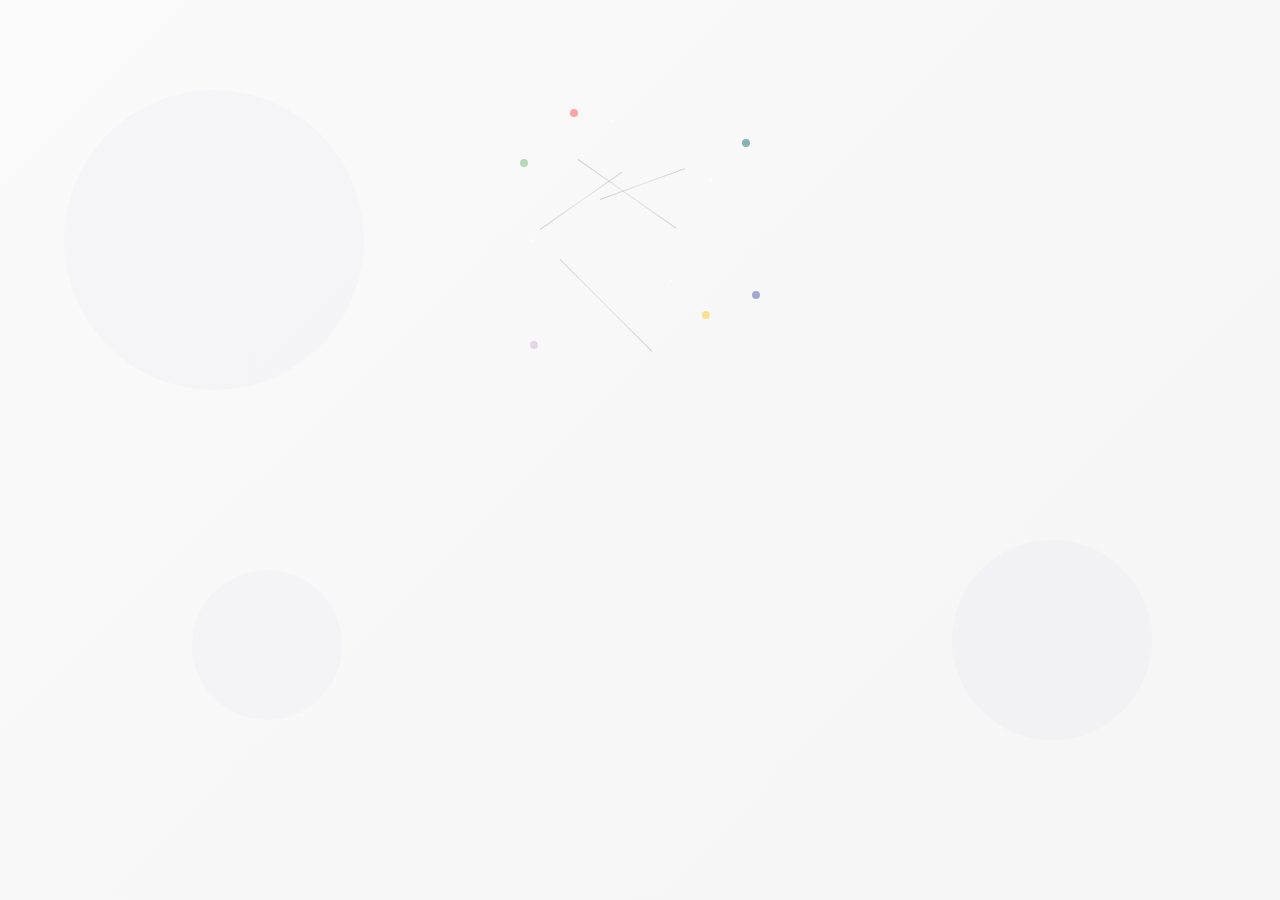
<file: index.html>
<!DOCTYPE html>
<html lang="ko">
<head>
    <meta charset="UTF-8">
    <meta name="viewport" content="width=device-width, initial-scale=1.0">
    <title>Retention</title>
    <link rel="preconnect" href="https://fonts.googleapis.com">
    <link rel="preconnect" href="https://fonts.gstatic.com" crossorigin>
    <link href="https://fonts.googleapis.com/css2?family=Inter:wght@300;400;500;600;700;800;900&family=Lobster:wght@400&display=swap" rel="stylesheet">
    
    <style>
        :root {
            --primary-bg: #fafafa;
            --secondary-bg: #ffffff;
            --primary-text: #262626;
            --secondary-text: #8e8e8e;
            --accent-color: #262626;
            --accent-gradient: linear-gradient(135deg, #667eea 0%, #764ba2 100%);
            --shadow-light: 0 2px 8px rgba(0, 0, 0, 0.02);
            --shadow-medium: 0 4px 20px rgba(0, 0, 0, 0.04);
            --shadow-heavy: 0 8px 32px rgba(0, 0, 0, 0.08);
        }

        * {
            margin: 0;
            padding: 0;
            box-sizing: border-box;
        }

        body {
            font-family: 'Inter', -apple-system, BlinkMacSystemFont, 'Segoe UI', sans-serif;
            background: var(--primary-bg);
            overflow: hidden;
            position: relative;
            width: 100vw;
            height: 100vh;
            display: flex;
            align-items: center;
            justify-content: center;
            background: linear-gradient(135deg, #fafafa 0%, #f5f5f5 100%);
        }

        /* 배경 장식 요소들 */
        .bg-decoration {
            position: absolute;
            opacity: 0.03;
            z-index: 1;
        }

        .bg-circle {
            border-radius: 50%;
            background: var(--accent-gradient);
        }

        .bg-circle-1 {
            width: 300px;
            height: 300px;
            top: 10%;
            left: 5%;
            animation: floatSlow 20s ease-in-out infinite;
        }

        .bg-circle-2 {
            width: 200px;
            height: 200px;
            top: 60%;
            right: 10%;
            animation: floatSlow 25s ease-in-out infinite reverse;
        }

        .bg-circle-3 {
            width: 150px;
            height: 150px;
            bottom: 20%;
            left: 15%;
            animation: floatSlow 18s ease-in-out infinite;
        }

        /* 메인 컨테이너 */
        .splash-container {
            position: relative;
            z-index: 10;
            text-align: center;
            animation: containerAppear 1.8s cubic-bezier(0.16, 1, 0.3, 1) forwards;
        }

        /* 로고 컨테이너 */
        .logo-container {
            position: relative;
            margin-bottom: 60px;
        }

        /* 메모리 노드들 - AI 친구들을 표현 */
        .memory-network {
            position: absolute;
            top: 50%;
            left: 50%;
            transform: translate(-50%, -50%);
            width: 300px;
            height: 300px;
            z-index: 0;
        }

        .memory-node {
            position: absolute;
            width: 8px;
            height: 8px;
            background: rgba(0, 149, 246, 0.6);
            border-radius: 50%;
            animation: nodeActivation 3s ease-in-out infinite;
            cursor: pointer;
        }

        /* AI 친구들 위치 - 실제 캐릭터 위치와 연동 */
        .memory-node:nth-child(1) { /* 지민 */
            top: 30px; left: 80px;
            animation-delay: 0s;
            background: rgba(255, 107, 107, 0.6);
        }

        .memory-node:nth-child(2) { /* 소피 */
            top: 60px; right: 40px;
            animation-delay: 0.8s;
            background: rgba(60, 134, 132, 0.6);
        }

        .memory-node:nth-child(3) { /* 마크 */
            bottom: 60px; right: 80px;
            animation-delay: 1.6s;
            background: rgba(255, 210, 75, 0.6);
        }

        .memory-node:nth-child(4) { /* 제니 */
            bottom: 30px; left: 40px;
            animation-delay: 2.4s;
            background: rgba(218, 190, 223, 0.6);
        }

        .memory-node:nth-child(5) { /* YE */
            top: 80px; left: 30px;
            animation-delay: 3.2s;
            background: rgba(137, 197, 139, 0.6);
        }

        .memory-node:nth-child(6) { /* 션 리 */
            bottom: 80px; right: 30px;
            animation-delay: 4s;
            background: rgba(104, 116, 180, 0.6);
        }

        /* 연결선들 - 기억의 연결고리 */
        .memory-connection {
            position: absolute;
            height: 1px;
            background: linear-gradient(90deg, 
                rgba(38, 38, 38, 0.2) 0%, 
                rgba(62, 62, 62, 0.1) 50%, 
                rgba(38, 38, 38, 0.2) 100%);
            transform-origin: left center;
            animation: connectionPulse 4s ease-in-out infinite;
            z-index: -1;
        }

        /* 다양한 연결선들 */
        .connection-1 {
            top: 80px; left: 88px; width: 120px;
            transform: rotate(35deg);
            animation-delay: 0.5s;
        }

        .connection-2 {
            top: 120px; left: 110px; width: 90px;
            transform: rotate(-20deg);
            animation-delay: 1.2s;
        }

        .connection-3 {
            top: 180px; left: 70px; width: 130px;
            transform: rotate(45deg);
            animation-delay: 1.8s;
        }

        .connection-4 {
            top: 150px; left: 50px; width: 100px;
            transform: rotate(-35deg);
            animation-delay: 2.5s;
        }

        /* 기억 파편들 - 떠다니는 추억 */
        .memory-fragment {
            position: absolute;
            width: 3px;
            height: 3px;
            background: rgba(255, 255, 255, 0.8);
            border-radius: 50%;
            animation: fragmentFloat 6s ease-in-out infinite;
            z-index: 2;
        }

        .fragment-1 {
            top: 40px; left: 120px;
            animation-delay: 0s;
        }

        .fragment-2 {
            top: 200px; left: 180px;
            animation-delay: 1.5s;
        }

        .fragment-3 {
            top: 160px; left: 40px;
            animation-delay: 3s;
        }

        .fragment-4 {
            top: 100px; left: 220px;
            animation-delay: 4.5s;
        }

        /* 로고 텍스트 */
        .logo-text {
            position: relative;
            z-index: 2;
            font-family: 'Lobster', cursive;
            font-size: 56px;
            font-weight: 400;
            color: var(--primary-text);
            margin: 0;
            letter-spacing: 1px;
            padding: 55px 0;
            text-shadow: 0 4px 12px rgba(0, 0, 0, 0.08);
        }

        /* 로고 글자별 애니메이션 */
        .letter {
            display: inline-block;
            opacity: 0;
            transform: translateY(30px) scale(0.8);
            animation: letterReveal 0.8s cubic-bezier(0.23, 1, 0.320, 1) forwards;
        }

        .letter:nth-child(1) { animation-delay: 0.1s; }
        .letter:nth-child(2) { animation-delay: 0.2s; }
        .letter:nth-child(3) { animation-delay: 0.3s; }
        .letter:nth-child(4) { animation-delay: 0.4s; }
        .letter:nth-child(5) { animation-delay: 0.5s; }
        .letter:nth-child(6) { animation-delay: 0.6s; }
        .letter:nth-child(7) { animation-delay: 0.7s; }
        .letter:nth-child(8) { animation-delay: 0.8s; }
        .letter:nth-child(9) { animation-delay: 0.9s; }

        /* 서브타이틀 */
        .subtitle {
            font-family: 'Inter', sans-serif;
            font-size: 18px;
            font-weight: 500;
            color: var(--secondary-text);
            margin-bottom: 40px;
            opacity: 0;
            animation: fadeInUp 1s ease-out 1.5s forwards;
            letter-spacing: 0.5px;
        }

        /* 특징 설명 텍스트 */
        .features-text {
            font-family: 'Inter', sans-serif;
            font-size: 16px;
            font-weight: 400;
            color: var(--secondary-text);
            margin-bottom: 20px;
            opacity: 0;
            animation: fadeInUp 1s ease-out forwards;
            letter-spacing: 0.3px;
            line-height: 1.6;
        }

        .features-text:nth-child(1) { animation-delay: 3s; }
        .features-text:nth-child(2) { animation-delay: 5s; }

        /* 동적 키워드 애니메이션 */
        .dynamic-keywords {
            margin: 20px 0;
            opacity: 0;
            animation: fadeInUp 1s ease-out 6s forwards;
        }

        .keyword {
            display: inline-block;
            background: rgba(255, 255, 255, 0.8);
            color: var(--secondary-text);
            padding: 8px 16px;
            border-radius: 24px;
            font-size: 13px;
            font-weight: 400;
            margin: 6px 4px;
            opacity: 0;
            transform: translateY(20px) scale(0.8);
            animation: keywordPop 0.6s ease-out forwards;
            border: 1px solid rgba(0, 0, 0, 0.06);
            box-shadow: 0 2px 8px rgba(0, 0, 0, 0.04);
            transition: all 0.3s ease;
            letter-spacing: 0.3px;
        }

        .keyword:hover {
            background: var(--secondary-bg);
            color: var(--primary-text);
            box-shadow: 0 4px 16px rgba(0, 0, 0, 0.08);
        }

        .keyword:nth-child(1) { animation-delay: 6.2s; }
        .keyword:nth-child(2) { animation-delay: 6.4s; }
        .keyword:nth-child(3) { animation-delay: 6.6s; }
        .keyword:nth-child(4) { animation-delay: 6.8s; }
        .keyword:nth-child(5) { animation-delay: 7.0s; }

        /* 인터랙티브 파티클 */
        .interactive-particle {
            position: absolute;
            width: 6px;
            height: 6px;
            background: rgba(38, 38, 38, 0.6);
            border-radius: 50%;
            pointer-events: none;
            animation: particleMove 4s linear infinite;
            opacity: 0.7;
        }

        /* 스테이터스 인디케이터 */
        .status-indicator {
            display: flex;
            align-items: center;
            justify-content: center;
            gap: 8px;
            margin: 25px 0;
            opacity: 0;
            animation: fadeInUp 1s ease-out 8s forwards;
        }

        .status-dot {
            width: 8px;
            height: 8px;
            background: rgba(38, 38, 38, 0.5);
            border-radius: 50%;
            animation: statusPulse 2s ease-in-out infinite;
        }

        .status-text {
            font-size: 14px;
            color: var(--secondary-text);
            font-weight: 500;
        }

        /* 로딩 인디케이터 */
        .loading-container {
            display: flex;
            justify-content: center;
            align-items: center;
            margin-top: 50px;
            opacity: 0;
            animation: fadeInUp 1s ease-out 5.5s forwards, fadeOut 1s ease-out 14s forwards;
        }

        .loading-dots {
            display: flex;
            gap: 4px;
        }

        .loading-dot {
            width: 6px;
            height: 6px;
            background: var(--accent-color);
            border-radius: 50%;
            animation: dotPulse 1.4s ease-in-out infinite;
        }

        .loading-dot:nth-child(1) { animation-delay: 0s; }
        .loading-dot:nth-child(2) { animation-delay: 0.2s; }
        .loading-dot:nth-child(3) { animation-delay: 0.4s; }

        /* 프로그레스 바 */
        .progress-container {
            width: 300px;
            height: 2px;
            background: rgba(38, 38, 38, 0.08);
            border-radius: 1px;
            margin: 120px auto 0;
            overflow: hidden;
            opacity: 0;
            animation: fadeInUp 1s ease-out 6s forwards;
        }

        .progress-bar {
            height: 100%;
            background: linear-gradient(90deg, rgba(38, 38, 38, 0.4), rgba(38, 38, 38, 0.6));
            border-radius: 1px;
            animation: progressFill 8s ease-out 6s forwards;
            transform: translateX(-100%);
        }

        /* 시작하기 버튼 */
        .start-button {
            position: fixed;
            bottom: 40px;
            right: 40px;
            width: 80px;
            height: 80px;
            background: var(--primary-text);
            border-radius: 50%;
            display: flex;
            align-items: center;
            justify-content: center;
            cursor: pointer;
            opacity: 0;
            transform: scale(0.8) translateY(20px);
            animation: startButtonAppear 0.8s ease-out 14.5s forwards;
            box-shadow: 0 4px 20px rgba(38, 38, 38, 0.15);
            transition: all 0.3s cubic-bezier(0.23, 1, 0.320, 1);
            z-index: 1000;
        }

        .start-button:hover {
            transform: scale(1.05);
            box-shadow: 0 6px 25px rgba(38, 38, 38, 0.25);
        }

        .start-button span {
            color: var(--primary-bg);
            font-size: 14px;
            font-weight: 600;
            letter-spacing: 0.3px;
        }

        /* 전환 장막 */
        .transition-curtain {
            position: fixed;
            top: -300vh;
            left: -40vw;
            width: 180vw;
            height: 200vh;
            background: #1a1a1a;
            z-index: 10000;
            transform: rotate(-15deg) translateX(0);
            transition: none;
            transform-origin: center center;
        }

        .transition-curtain.slide-down {
            animation: curtainSlideDownAngled 0.8s cubic-bezier(0.25, 0.46, 0.45, 0.94) forwards;
        }

        .transition-curtain.slide-out {
            animation: curtainSlideOutAngled 1s cubic-bezier(0.55, 0.06, 0.68, 0.19) forwards;
        }

        /* 페이드아웃 오버레이 */
        .fade-overlay {
            position: fixed;
            top: 0;
            left: 0;
            width: 100%;
            height: 100%;
            background: var(--primary-bg);
            opacity: 0;
            visibility: hidden;
            transition: opacity 1s ease-out, visibility 1s ease-out;
            z-index: 9999;
        }

        .fade-overlay.active {
            opacity: 1;
            visibility: visible;
        }

        /* 애니메이션 키프레임 */
        @keyframes containerAppear {
            0% {
                opacity: 0;
                transform: translateY(40px) scale(0.9);
            }
            100% {
                opacity: 1;
                transform: translateY(0) scale(1);
            }
        }

        @keyframes letterReveal {
            0% {
                opacity: 0;
                transform: translateY(30px) scale(0.8);
            }
            100% {
                opacity: 1;
                transform: translateY(0) scale(1);
            }
        }

        @keyframes fadeInUp {
            0% {
                opacity: 0;
                transform: translateY(20px);
            }
            100% {
                opacity: 1;
                transform: translateY(0);
            }
        }

        @keyframes fadeOut {
            0% {
                opacity: 1;
                transform: translateY(0);
            }
            100% {
                opacity: 0;
                transform: translateY(-10px);
            }
        }

        @keyframes nodeActivation {
            0%, 70%, 100% {
                transform: scale(1);
                opacity: 0.6;
                box-shadow: 0 0 0 0 currentColor;
            }
            15% {
                transform: scale(1.3);
                opacity: 0.6;
                box-shadow: 0 0 0 4px rgba(38, 38, 38, 0.2);
            }
            35% {
                transform: scale(1.1);
                opacity: 0.8;
                box-shadow: 0 0 0 2px rgba(38, 38, 38, 0.1);
            }
        }

        @keyframes connectionPulse {
            0%, 100% {
                opacity: 0.1;
                transform: scaleX(0.8);
            }
            50% {
                opacity: 0.4;
                transform: scaleX(1.1);
            }
        }

        @keyframes fragmentFloat {
            0%, 100% {
                transform: translateY(0) scale(1);
                opacity: 0.4;
            }
            25% {
                transform: translateY(-15px) scale(1.2);
                opacity: 0.8;
            }
            50% {
                transform: translateY(-8px) scale(0.9);
                opacity: 0.6;
            }
            75% {
                transform: translateY(-20px) scale(1.1);
                opacity: 0.9;
            }
        }

        @keyframes floatSlow {
            0%, 100% {
                transform: translateY(0) rotate(0deg);
            }
            33% {
                transform: translateY(-20px) rotate(120deg);
            }
            66% {
                transform: translateY(10px) rotate(240deg);
            }
        }

        @keyframes dotPulse {
            0%, 80%, 100% {
                transform: scale(0.8);
                opacity: 0.5;
            }
            40% {
                transform: scale(1.2);
                opacity: 1;
            }
        }

        @keyframes progressFill {
            0% {
                transform: translateX(-100%);
            }
            12.5% {
                transform: translateX(-87.5%);
            }
            25% {
                transform: translateX(-75%);
            }
            37.5% {
                transform: translateX(-62.5%);
            }
            50% {
                transform: translateX(-50%);
            }
            62.5% {
                transform: translateX(-37.5%);
            }
            75% {
                transform: translateX(-25%);
            }
            87.5% {
                transform: translateX(-12.5%);
            }
            100% {
                transform: translateX(0);
            }
        }

        @keyframes startButtonAppear {
            0% {
                opacity: 0;
                transform: scale(0.8) translateY(20px);
            }
            100% {
                opacity: 1;
                transform: scale(1) translateY(0);
            }
        }

        @keyframes curtainSlideDownAngled {
            0% {
                top: -300vh;
                transform: rotate(-15deg) translateX(0);
            }
            100% {
                top: -30vh;
                transform: rotate(-15deg) translateX(0);
            }
        }

        @keyframes curtainSlideOutAngled {
            0% {
                top: -30vh;
                transform: rotate(-15deg) translateX(0);
            }
            100% {
                top: -30vh;
                transform: rotate(-15deg) translateX(180vw);
            }
        }

        @keyframes keywordPop {
            0% {
                opacity: 0;
                transform: translateY(20px) scale(0.8);
            }
            100% {
                opacity: 1;
                transform: translateY(0) scale(1);
            }
        }

        @keyframes particleMove {
            0% {
                transform: translateY(100vh) translateX(0);
                opacity: 0;
            }
            10% {
                opacity: 0.7;
            }
            90% {
                opacity: 0.7;
            }
            100% {
                transform: translateY(-100px) translateX(50px);
                opacity: 0;
            }
        }

        @keyframes statusPulse {
            0%, 100% {
                opacity: 1;
                transform: scale(1);
            }
            50% {
                opacity: 0.5;
                transform: scale(1.2);
            }
        }

        @keyframes floatSlow {
            0%, 100% {
                transform: translateY(0) rotate(0deg);
            }
            33% {
                transform: translateY(-20px) rotate(120deg);
            }
            66% {
                transform: translateY(10px) rotate(240deg);
            }
        }
        @media (max-width: 768px) {
            .logo-text {
                font-size: 44px;
            }
            
            .logo-bg {
                width: 140px;
                height: 140px;
            }
            
            .subtitle {
                font-size: 16px;
            }
            
            .progress-container {
                width: 160px;
            }
        }

        @media (max-width: 480px) {
            .logo-text {
                font-size: 36px;
            }
            
            .logo-bg {
                width: 120px;
                height: 120px;
            }
            
            .subtitle {
                font-size: 14px;
            }
        }
    </style>
</head>
<body>
    <!-- 배경 장식 요소들 -->
    <div class="bg-decoration bg-circle bg-circle-1"></div>
    <div class="bg-decoration bg-circle bg-circle-2"></div>
    <div class="bg-decoration bg-circle bg-circle-3"></div>

    <!-- 메인 스플래시 컨테이너 -->
    <div class="splash-container">
        <!-- 로고 섹션 -->
        <div class="logo-container">
            <!-- 메모리 네트워크 - AI 친구들과 연결 -->
            <div class="memory-network">
                <!-- AI 친구 노드들 -->
                <div class="memory-node" title="지민 (개발 멘토)"></div>
                <div class="memory-node" title="소피 (영어 선생님)"></div>
                <div class="memory-node" title="마크 (수학 선생님)"></div>
                <div class="memory-node" title="제니 (일상 친구)"></div>
                <div class="memory-node" title="YE (음악 친구)"></div>
                <div class="memory-node" title="션 리 (금융 전문가)"></div>
                
                <!-- 연결선들 -->
                <div class="memory-connection connection-1"></div>
                <div class="memory-connection connection-2"></div>
                <div class="memory-connection connection-3"></div>
                <div class="memory-connection connection-4"></div>
                
                <!-- 기억 파편들 -->
                <div class="memory-fragment fragment-1"></div>
                <div class="memory-fragment fragment-2"></div>
                <div class="memory-fragment fragment-3"></div>
                <div class="memory-fragment fragment-4"></div>
            </div>
            
            <!-- 메인 로고 텍스트 -->
            <h1 class="logo-text">
                <span class="letter">R</span><span class="letter">e</span><span class="letter">t</span><span class="letter">e</span><span class="letter">n</span><span class="letter">t</span><span class="letter">i</span><span class="letter">o</span><span class="letter">n</span>
            </h1>
        </div>

        <!-- 서브타이틀 -->
        <p class="subtitle">차세대 AI 아키텍처 기반 국민 컴패니언</p>

        <!-- 특징 설명 텍스트들 (순차적으로 나타남) -->
        <div class="features-container">
            <p class="features-text">Transformer를 대체하는 메모리 중심 AI 아키텍처</p>
            <p class="features-text">당신과의 대화를 기억하며 함께 성장합니다</p>
        </div>

        <!-- 로딩 섹션 -->
        <div class="loading-container">
            <div class="loading-dots">
                <div class="loading-dot"></div>
                <div class="loading-dot"></div>
                <div class="loading-dot"></div>
            </div>
        </div>

        <!-- 프로그레스 바 -->
        <div class="progress-container">
            <div class="progress-bar"></div>
        </div>

        <!-- 상태 인디케이터 -->
        <div class="status-indicator">
            <div class="status-dot"></div>
            <span class="status-text" id="status-text">아키텍처 로딩</span>
        </div>
    </div>

    <!-- 시작하기 버튼 -->
    <div class="start-button" id="start-button">
        <span>시작하기</span>
    </div>

    <!-- 전환 장막 -->
    <div class="transition-curtain" id="transition-curtain"></div>

    <!-- 페이드아웃 오버레이 -->
    <div class="fade-overlay" id="fadeOverlay"></div>

    <script>
        // 인터랙티브 파티클 생성
        function createInteractiveParticles() {
            const container = document.body;
            
            setInterval(() => {
                if (document.querySelectorAll('.interactive-particle').length < 8) {
                    const particle = document.createElement('div');
                    particle.className = 'interactive-particle';
                    
                    // 랜덤 시작 위치 (화면 하단)
                    particle.style.left = Math.random() * 100 + '%';
                    particle.style.bottom = '-10px';
                    
                    // 랜덤 크기와 색상 변화
                    const size = 4 + Math.random() * 4;
                    particle.style.width = size + 'px';
                    particle.style.height = size + 'px';
                    particle.style.background = 'rgba(38, 38, 38, 0.6)';
                    particle.style.border = '1px solid rgba(62, 62, 62, 0.3)';
                    
                    // 랜덤 애니메이션 지속 시간
                    particle.style.animationDuration = (3 + Math.random() * 2) + 's';
                    
                    container.appendChild(particle);
                    
                    // 애니메이션 완료 후 제거
                    setTimeout(() => {
                        if (particle.parentNode) {
                            particle.remove();
                        }
                    }, 5000);
                }
            }, 800);
        }

        // 아바타 클릭 효과
        function addAvatarInteractions() {
            setTimeout(() => {
                const avatars = document.querySelectorAll('.mini-avatar');
                avatars.forEach((avatar, index) => {
                    const names = ['지민', '소피', '마크', '제니'];
                    
                    avatar.addEventListener('click', function() {
                        // 클릭 시 리플 효과
                        const ripple = document.createElement('div');
                        ripple.style.position = 'absolute';
                        ripple.style.width = '60px';
                        ripple.style.height = '60px';
                        ripple.style.background = 'rgba(0, 149, 246, 0.3)';
                        ripple.style.borderRadius = '50%';
                        ripple.style.transform = 'scale(0)';
                        ripple.style.pointerEvents = 'none';
                        ripple.style.zIndex = '5';
                        
                        const rect = this.getBoundingClientRect();
                        ripple.style.left = (rect.left + rect.width/2 - 30) + 'px';
                        ripple.style.top = (rect.top + rect.height/2 - 30) + 'px';
                        
                        document.body.appendChild(ripple);
                        
                        ripple.animate([
                            { transform: 'scale(0)', opacity: 1 },
                            { transform: 'scale(1)', opacity: 0 }
                        ], {
                            duration: 600,
                            easing: 'ease-out'
                        }).onfinish = () => ripple.remove();
                    });
                });
            }, 4000);
        }

        // 로고 클릭시 특별 효과
        function addLogoSpecialEffect() {
            const logoText = document.querySelector('.logo-text');
            logoText.addEventListener('click', function() {
                // 폭죽 효과
                for (let i = 0; i < 12; i++) {
                    const spark = document.createElement('div');
                    spark.style.position = 'absolute';
                    spark.style.width = '4px';
                    spark.style.height = '4px';
                    spark.style.background = '#262626';
                    spark.style.borderRadius = '50%';
                    spark.style.pointerEvents = 'none';
                    spark.style.zIndex = '15';
                    
                    const rect = this.getBoundingClientRect();
                    spark.style.left = (rect.left + rect.width/2) + 'px';
                    spark.style.top = (rect.top + rect.height/2) + 'px';
                    
                    const angle = (i * 30) * Math.PI / 180;
                    const distance = 100;
                    
                    document.body.appendChild(spark);
                    
                    spark.animate([
                        { 
                            transform: 'translate(0, 0) scale(1)', 
                            opacity: 1 
                        },
                        { 
                            transform: `translate(${Math.cos(angle) * distance}px, ${Math.sin(angle) * distance}px) scale(0)`, 
                            opacity: 0 
                        }
                    ], {
                        duration: 1000,
                        easing: 'ease-out'
                    }).onfinish = () => spark.remove();
                }
            });
        }

        // 메모리 노드 클릭 효과
        function addMemoryNodeInteractions() {
            setTimeout(() => {
                const nodes = document.querySelectorAll('.memory-node');
                nodes.forEach((node, index) => {
                    const names = ['지민', '소피', '마크', '제니', 'YE', '션 리'];
                    
                    node.addEventListener('click', function() {
                        // 클릭한 노드 강조
                        this.style.transform = 'scale(2)';
                        this.style.zIndex = '10';
                        this.style.boxShadow = '0 0 20px currentColor';
                        
                        // 연결선들 활성화
                        const connections = document.querySelectorAll('.memory-connection');
                        connections.forEach(conn => {
                            conn.style.opacity = '0.8';
                            conn.style.animation = 'connectionPulse 0.5s ease-out';
                        });
                        
                        // 다른 노드들 일시적으로 밝게
                        nodes.forEach(otherNode => {
                            if (otherNode !== this) {
                                otherNode.style.opacity = '1';
                                otherNode.style.transform = 'scale(1.2)';
                            }
                        });
                        
                        // 2초 후 원상복구
                        setTimeout(() => {
                            this.style.transform = 'scale(1)';
                            this.style.zIndex = '0';
                            this.style.boxShadow = 'none';
                            
                            nodes.forEach(otherNode => {
                                otherNode.style.opacity = '';
                                otherNode.style.transform = '';
                            });
                            
                            connections.forEach(conn => {
                                conn.style.opacity = '';
                                conn.style.animation = '';
                            });
                        }, 2000);
                    });
                    
                    // 호버 효과
                    node.addEventListener('mouseenter', function() {
                        this.style.transform = 'scale(1.5)';
                        this.style.zIndex = '5';
                    });
                    
                    node.addEventListener('mouseleave', function() {
                        this.style.transform = '';
                        this.style.zIndex = '';
                    });
                });
            }, 3000);
        }

        // 프로그레스바와 연동된 상태 업데이트
        function updateProgressStatus() {
            const statusText = document.getElementById('status-text');
            
            const statusMessages = [
                { time: 6000, message: "시스템 준비 중" },
                { time: 8000, message: "AI 파트너들 깨우는 중" },
                { time: 10000, message: "메모리 네트워크 활성화" },
                { time: 12000, message: "거의 다 됐어요..!" },
                { time: 14000, message: "준비 완료!" }
            ];
            
            statusMessages.forEach(status => {
                setTimeout(() => {
                    if (statusText) {
                        statusText.textContent = status.message;
                    }
                }, status.time);
            });
        }

        // 시작하기 버튼 이벤트
        function addStartButtonEvent() {
            const startButton = document.getElementById('start-button');
            const transitionCurtain = document.getElementById('transition-curtain');
            
            startButton.addEventListener('click', function() {
                // 클릭 효과
                this.style.transform = 'scale(0.95)';
                setTimeout(() => {
                    this.style.transform = 'scale(1)';
                }, 150);
                
                // 장막 내려오기
                setTimeout(() => {
                    transitionCurtain.classList.add('slide-down');
                }, 200);
                
                // 장막이 완전히 내려온 후 오른쪽으로 슬라이드
                setTimeout(() => {
                    transitionCurtain.classList.remove('slide-down');
                    transitionCurtain.classList.add('slide-out');
                }, 1000);
                
                // 화면 전환
                setTimeout(() => {
                    window.location.href = 'index.html';
                }, 1800);
            });
        }

        // 페이지 로드 시 초기화
        document.addEventListener('DOMContentLoaded', function() {
            createInteractiveParticles();
            addLogoSpecialEffect();
            addMemoryNodeInteractions();
            updateProgressStatus();
            addStartButtonEvent();
        });

        // 부드러운 마우스 상호작용
        document.addEventListener('mousemove', function(e) {
            const circles = document.querySelectorAll('.bg-circle');
            const mouseX = e.clientX / window.innerWidth;
            const mouseY = e.clientY / window.innerHeight;
            
            circles.forEach((circle, index) => {
                const speed = (index + 1) * 0.02;
                const x = (mouseX - 0.5) * speed * 50;
                const y = (mouseY - 0.5) * speed * 50;
                
                circle.style.transform = `translate(${x}px, ${y}px)`;
            });
        });

        // 로고 호버 효과
        const logoText = document.querySelector('.logo-text');
        logoText.addEventListener('mouseenter', function() {
            this.style.transform = 'scale(1.05)';
            this.style.transition = 'transform 0.3s cubic-bezier(0.23, 1, 0.320, 1)';
        });

        logoText.addEventListener('mouseleave', function() {
            this.style.transform = 'scale(1)';
        });

        // 성능 최적화를 위한 애니메이션 제어
        const prefersReducedMotion = window.matchMedia('(prefers-reduced-motion: reduce)');
        
        if (prefersReducedMotion.matches) {
            // 접근성을 위해 애니메이션 단순화
            const style = document.createElement('style');
            style.textContent = `
                * {
                    animation-duration: 0.3s !important;
                    transition-duration: 0.3s !important;
                }
                .bg-circle {
                    animation: none !important;
                }
            `;
            document.head.appendChild(style);
        }
    </script>
</body>
</html>
</file>
